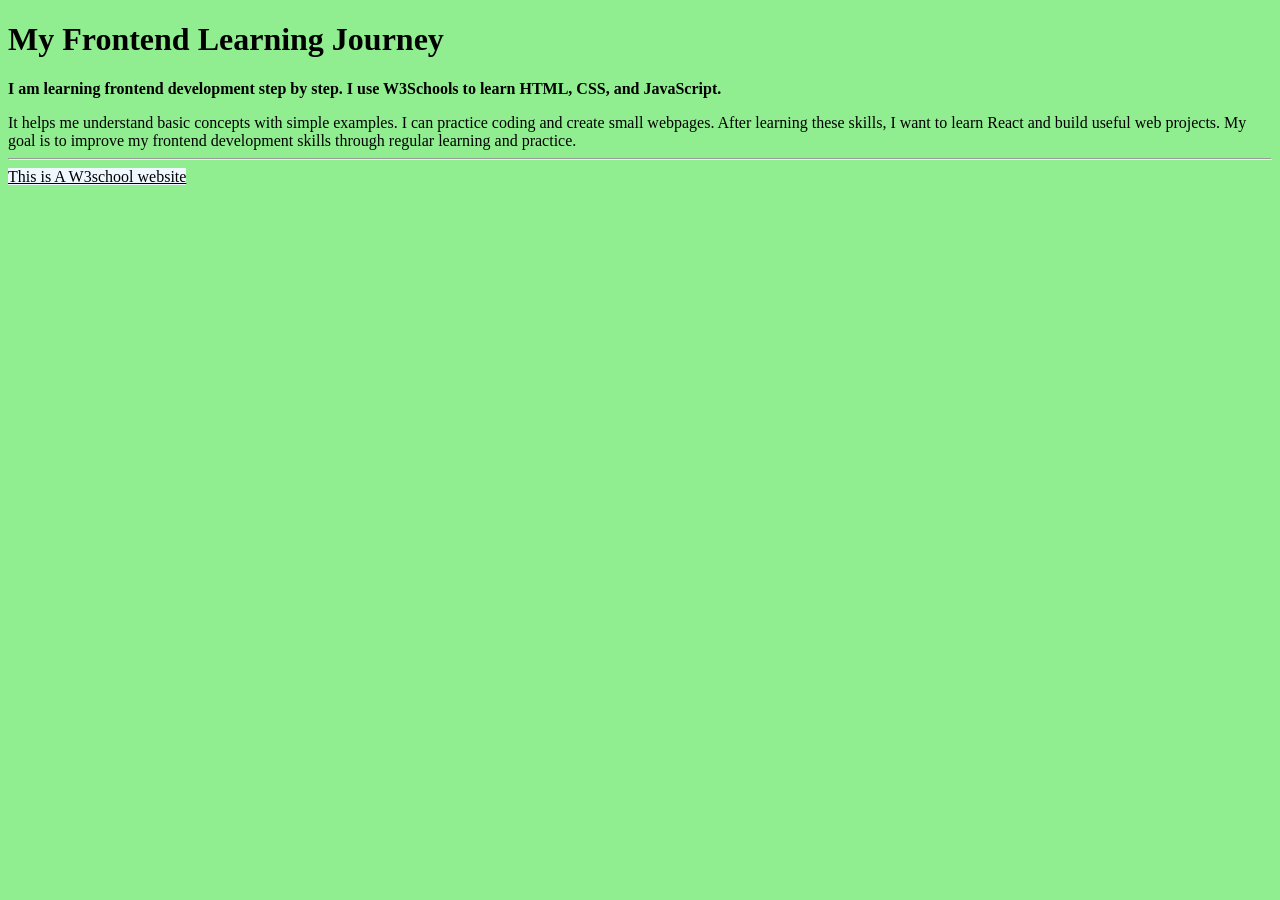
<file: Day-01/index.html>
<!DOCTYPE html>
<html lang="en">
<head>
    <meta charset="UTF-8">
    <meta name="viewport" content="width=device-width, initial-scale=1.0">
    <title>Day 1</title>
    <link rel="stylesheet" href="style.css">
</head>
<body>
    <h1>My Frontend Learning Journey</h1>

    <p class="p"><b>
        I am learning frontend development step by step.
        I use W3Schools to learn HTML, CSS, and JavaScript.
    </b></p>

    It helps me understand basic concepts with simple examples.
    I can practice coding and create small webpages.
    After learning these skills, I want to learn React and build
    useful web projects. My goal is to improve my frontend
    development skills through regular learning and practice.

    <hr>

    <a href="https://www.w3schools.com/" target="_blank" rel="noopener">
        This is A W3school website
    </a>
</body>
</html>
</file>
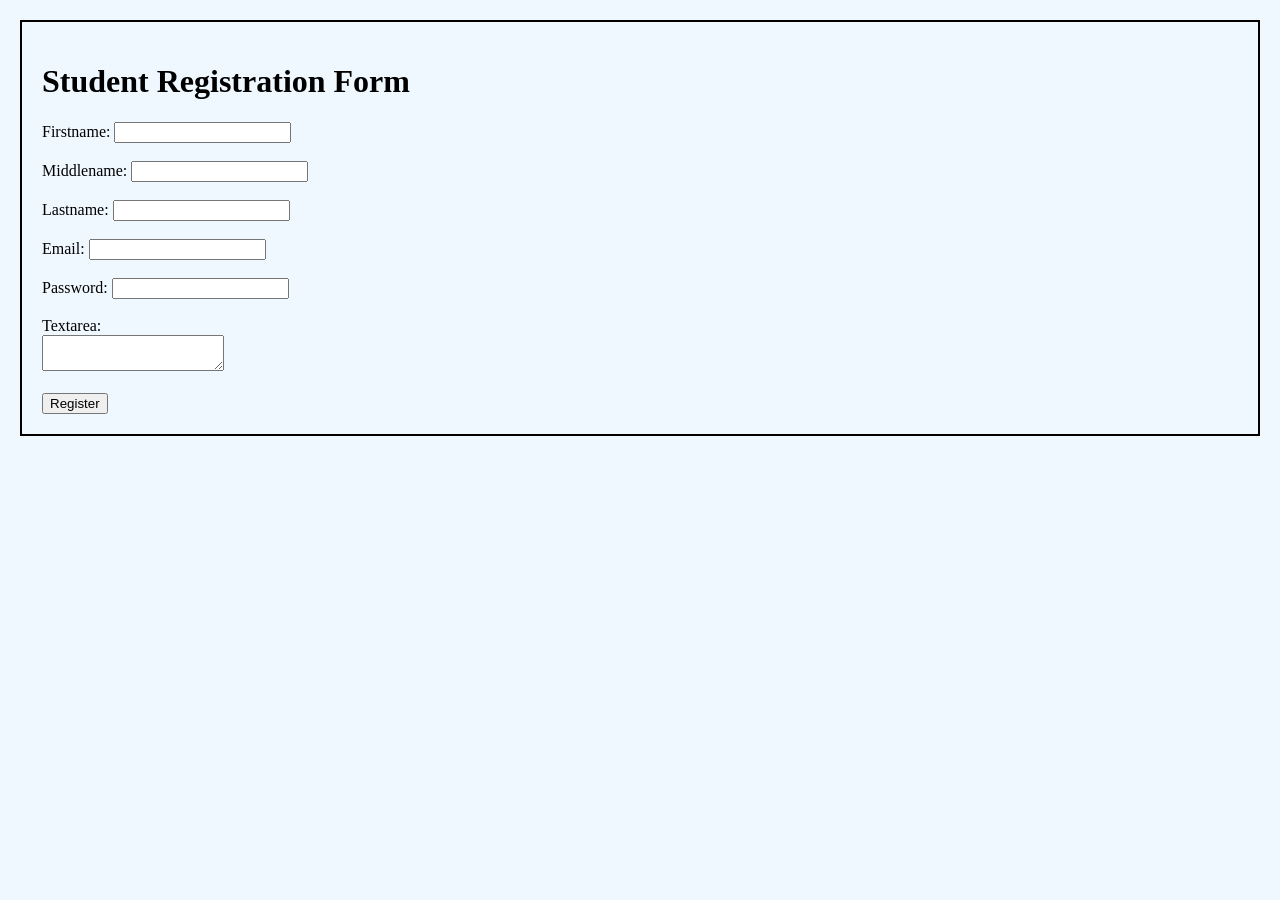
<file: Day-03/index.html>
<!DOCTYPE html>
<html lang="en">
<head>
    <meta charset="UTF-8">
    <meta name="viewport" content="width=device-width, initial-scale=1.0">
    <title>Day 3</title>
    <link rel="stylesheet" href="style.css">
</head>
<body>
    <h1>Student Registration Form</h1>

    <form>
        <label for="fname">Firstname:</label>
        <input type="text" id="fname" name="First Name">
        <br><br>

        <label for="mname">Middlename:</label>
        <input type="text" id="mname" name="Middle Name">
        <br><br>

        <label for="lname">Lastname:</label>
        <input type="text" id="lname" name="Last Name">
        <br><br>

        <label for="Email">Email:</label>
        <input type="text" id="Email" name="Email">
        <br><br>

        <label for="pwd">Password:</label>
        <input type="password" id="pwd" name="Password">
        <br><br>

        <label for="textarea">Textarea:</label>
        <br>
        <textarea id="textarea" name="Textarea"></textarea>
        <br><br>

        <button type="submit">Register</button>
    </form>
</body>
</html>
</file>
<file: Day-01/style.css>
body {
    background-color: lightgreen;
}

h1 {
    color: black;
    font-family: 'Times New Roman', Times, serif;
}

.p {
    color: rgb(0, 0, 0);
    font-family: 'Times New Roman', Times, serif;
}

p {
    font-family: 'Courier New', Courier, monospace;
    font-size: medium;
    text-align: left;
    color: black;
}

a {
    font-family: 'Times New Roman', Times, serif;
    font-size: medium;
    text-align: left;
    color: black;
    background-color: aliceblue;
}
</file>
<file: Day-03/style.css>
body {
    background-color: aliceblue;
    font-family: 'Times New Roman', Times, serif;
    height: auto;
    margin: 20px;
    padding: 20px;
    text-align: left;
    border: 2px solid black;
}

h1 {
    color: black;
}
</file>
